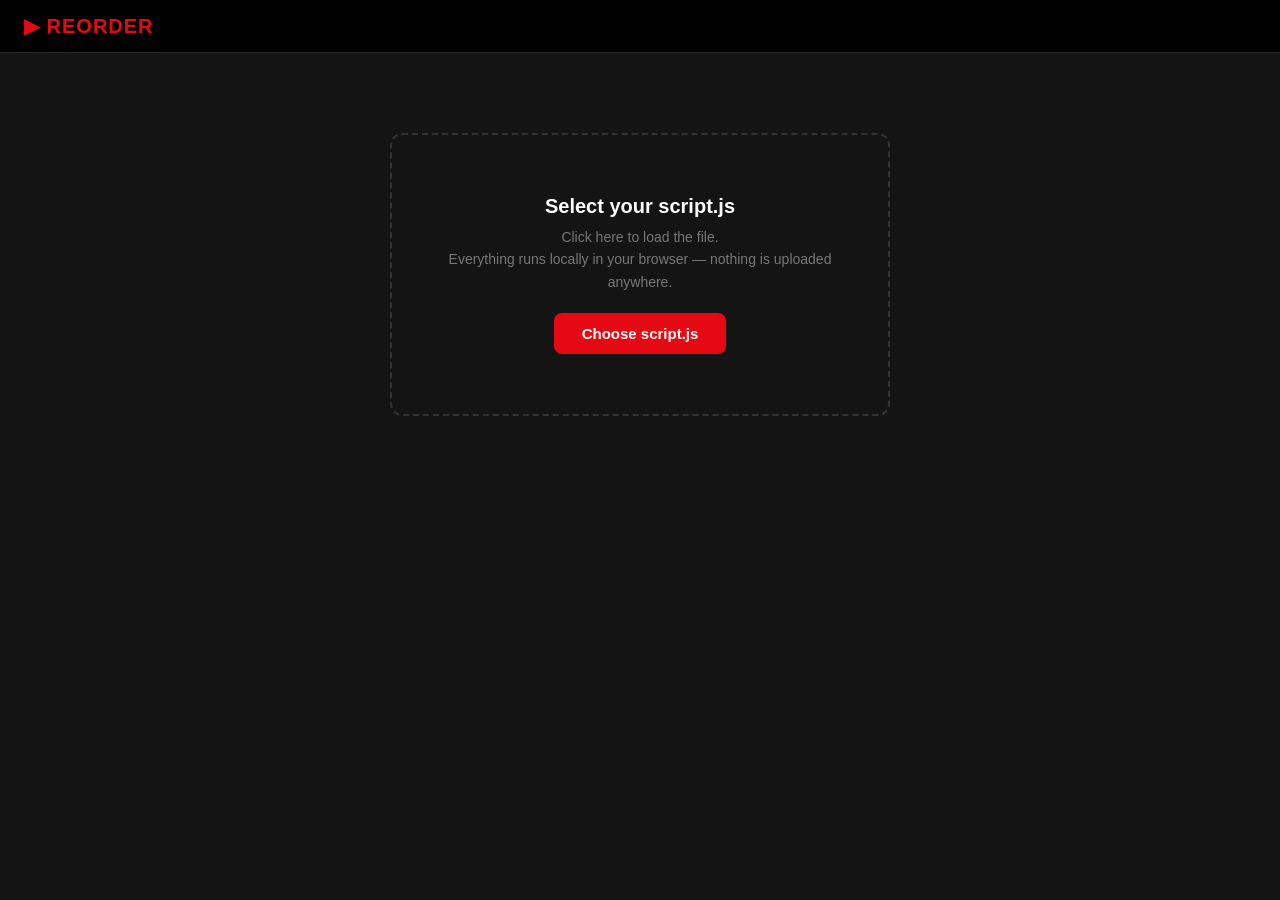
<file: reorder.html>
<!DOCTYPE html>
<html lang="en">
<head>
<meta charset="UTF-8">
<meta name="viewport" content="width=device-width, initial-scale=1.0">
<title>Reorder Tool</title>
<style>
* { box-sizing: border-box; margin: 0; padding: 0; }
body { background: #141414; color: #fff; font-family: Inter, Arial, sans-serif; min-height: 100vh; }

/* ── Header ── */
header { background: #000; padding: 14px 24px; display: flex; align-items: center; gap: 16px; flex-wrap: wrap; border-bottom: 1px solid #2a2a2a; }
.logo { color: #e50914; font-size: 20px; font-weight: 900; letter-spacing: 1px; white-space: nowrap; }
.controls { display: flex; align-items: flex-end; gap: 12px; flex-wrap: wrap; flex: 1; }
.ctrl-group { display: flex; flex-direction: column; gap: 4px; }
.ctrl-label { font-size: 11px; color: #777; text-transform: uppercase; letter-spacing: .5px; }
select { background: #1e1e1e; color: #fff; border: 1px solid #3a3a3a; border-radius: 6px; padding: 7px 12px; font-size: 13px; cursor: pointer; min-width: 160px; }
select:focus { outline: none; border-color: #e50914; }
.header-actions { display: flex; gap: 8px; align-items: center; margin-left: auto; }
.badge { background: #2a2a2a; color: #aaa; padding: 6px 12px; border-radius: 20px; font-size: 12px; white-space: nowrap; }
.badge span { color: #fff; font-weight: 700; }
.btn { padding: 8px 18px; border-radius: 6px; border: none; cursor: pointer; font-size: 13px; font-weight: 600; display: flex; align-items: center; gap: 6px; transition: opacity .15s, transform .1s; white-space: nowrap; }
.btn:hover { opacity: .85; }
.btn:active { transform: scale(.97); }
.btn-red { background: #e50914; color: #fff; }
.btn-dark { background: #2a2a2a; color: #ddd; }
.btn-green { background: #1db954; color: #fff; }
.changes-dot { width: 8px; height: 8px; background: #e50914; border-radius: 50%; display: none; }
.changes-dot.active { display: inline-block; }

/* ── Info bar ── */
.info-bar { background: #1a1a1a; border-bottom: 1px solid #2a2a2a; padding: 10px 24px; font-size: 13px; color: #888; display: none; }
.info-bar strong { color: #ccc; }

/* ── Main ── */
main { padding: 20px 24px; }

/* ── Upload zone ── */
.upload-zone { border: 2px dashed #333; border-radius: 12px; padding: 60px 40px; text-align: center; max-width: 500px; margin: 60px auto; cursor: pointer; transition: border-color .2s, background .2s; }
.upload-zone:hover { border-color: #e50914; background: #1a0000; }
.upload-zone h2 { font-size: 20px; margin-bottom: 8px; }
.upload-zone p { color: #777; font-size: 14px; line-height: 1.6; }
#fileInput { display: none; }
.upload-btn { margin-top: 20px; background: #e50914; color: #fff; border: none; padding: 12px 28px; border-radius: 8px; font-size: 15px; font-weight: 700; cursor: pointer; }

/* ── Grid ── */
.grid { display: grid; grid-template-columns: repeat(auto-fill, minmax(155px, 1fr)); gap: 10px; display: none; }
.thumb { background: #1e1e1e; border-radius: 8px; overflow: hidden; cursor: grab; border: 2px solid transparent; transition: border-color .15s, box-shadow .15s; user-select: none; position: relative; }
.thumb:hover { border-color: #555; }
.thumb.dragging { opacity: .35; cursor: grabbing; }
.thumb.drag-over { border-color: #e50914; box-shadow: 0 0 0 3px rgba(229,9,20,.25); }
.thumb img { width: 100%; height: 120px; object-fit: cover; display: block; pointer-events: none; background: #111; }
.thumb-video-wrap { width: 100%; height: 120px; background: #111; position: relative; overflow: hidden; pointer-events: none; }
.thumb-video-wrap video { width: 100%; height: 100%; object-fit: cover; }
.video-badge { position: absolute; top: 6px; right: 6px; background: rgba(229,9,20,.9); color: #fff; font-size: 10px; font-weight: 700; padding: 2px 7px; border-radius: 4px; }
.thumb-footer { padding: 7px 8px 8px; display: flex; align-items: center; gap: 6px; }
.thumb-num { background: #e50914; color: #fff; font-size: 11px; font-weight: 800; border-radius: 4px; padding: 2px 6px; flex-shrink: 0; min-width: 26px; text-align: center; }
.thumb-name { font-size: 11px; color: #bbb; white-space: nowrap; overflow: hidden; text-overflow: ellipsis; }
.empty-msg { color: #555; text-align: center; padding: 60px; font-size: 15px; grid-column: 1/-1; }
</style>
</head>
<body>

<header>
  <div class="logo">&#9654; REORDER</div>
  <div class="controls" id="headerControls" style="display:none">
    <div class="ctrl-group">
      <span class="ctrl-label">Profile</span>
      <select id="profileSelect"></select>
    </div>
    <div class="ctrl-group">
      <span class="ctrl-label">Section</span>
      <select id="sectionSelect"></select>
    </div>
    <div class="badge">Items: <span id="countBadge">0</span></div>
  </div>
  <div class="header-actions" id="headerActions" style="display:none">
    <button class="btn btn-dark" onclick="resetSection()">&#8635; Reset</button>
    <button class="btn btn-green" onclick="exportJSON()">
      <span class="changes-dot" id="changesDot"></span>
      &#8595; Export Order JSON
    </button>
  </div>
</header>

<div class="info-bar" id="infoBar">
  <strong>Drag thumbnails</strong> to reorder &nbsp;·&nbsp;
  Switch sections freely (changes are remembered) &nbsp;·&nbsp;
  When done, click <strong>Export Order JSON</strong> — it saves ALL your reorders into one .json file &nbsp;·&nbsp;
  Share that file with Copilot to update script.js
</div>

<main id="main">
  <div class="upload-zone" id="uploadZone" onclick="document.getElementById('fileInput').click()">
    <h2>Select your script.js</h2>
    <p>Click here to load the file.<br>Everything runs locally in your browser — nothing is uploaded anywhere.</p>
    <button class="upload-btn" type="button">Choose script.js</button>
  </div>
  <input type="file" id="fileInput" accept=".js">
  <div class="grid" id="grid"></div>
</main>

<script>
// ── State ──
let galleryData = null;
let currentItems = [];
let originalItems = [];
let allChanges = {};  // key: "profile::sectionId" → value: ordered items array
let dragSrcIndex = null;

// ── File load ──
document.getElementById('fileInput').addEventListener('change', function(e) {
  const file = e.target.files[0];
  if (!file) return;
  const reader = new FileReader();
  reader.onload = ev => parseScript(ev.target.result);
  reader.readAsText(file);
});

function extractGalleryDataRaw(text) {
  const marker = 'const galleryData = ';
  const start = text.indexOf(marker);
  if (start === -1) return null;
  const objStart = text.indexOf('{', start);
  let depth = 0, inStr = false, strCh = '', escaped = false;
  for (let i = objStart; i < text.length; i++) {
    const ch = text[i];
    if (escaped) { escaped = false; continue; }
    if (ch === '\\' && inStr) { escaped = true; continue; }
    if (inStr) { if (ch === strCh) inStr = false; continue; }
    if (ch === '"' || ch === "'" || ch === '`') { inStr = true; strCh = ch; continue; }
    if (ch === '{') depth++;
    else if (ch === '}') { depth--; if (depth === 0) return text.slice(objStart, i + 1); }
  }
  return null;
}

function parseScript(text) {
  const raw = extractGalleryDataRaw(text);
  if (!raw) { alert('Could not find "const galleryData" in the file.'); return; }
  try {
    galleryData = (0, eval)('(' + raw + ')');
  } catch(e) {
    alert('Could not parse galleryData:\n' + e.message + '\n\nFirst 200 chars of extracted text:\n' + raw.slice(0, 200));
    return;
  }
  document.getElementById('uploadZone').style.display = 'none';
  document.getElementById('grid').style.display = 'grid';
  document.getElementById('headerControls').style.display = 'flex';
  document.getElementById('headerActions').style.display = 'flex';
  document.getElementById('infoBar').style.display = 'block';
  buildProfileSelect();
}

// ── Selectors ──
function buildProfileSelect() {
  const sel = document.getElementById('profileSelect');
  sel.innerHTML = '';
  Object.keys(galleryData).forEach(key => {
    const opt = document.createElement('option');
    opt.value = key;
    opt.textContent = galleryData[key].name || key;
    sel.appendChild(opt);
  });
  sel.addEventListener('change', buildSectionSelect);
  buildSectionSelect();
}

function buildSectionSelect() {
  const profileKey = document.getElementById('profileSelect').value;
  const sections = galleryData[profileKey].sections || [];
  const sel = document.getElementById('sectionSelect');
  sel.innerHTML = '';
  sections.forEach(sec => {
    const opt = document.createElement('option');
    opt.value = sec.id;
    const key = profileKey + '::' + sec.id;
    const mark = allChanges[key] ? ' ✎' : '';
    opt.textContent = sec.title + ' (' + sec.items.length + ')' + mark;
    sel.appendChild(opt);
  });
  sel.removeEventListener('change', loadSection);
  sel.addEventListener('change', loadSection);
  loadSection();
}

function loadSection() {
  const profileKey = document.getElementById('profileSelect').value;
  const sectionId = document.getElementById('sectionSelect').value;
  const section = (galleryData[profileKey].sections || []).find(s => s.id === sectionId);
  if (!section) return;
  const key = profileKey + '::' + sectionId;
  const source = allChanges[key] || section.items;
  originalItems = section.items.map(i => ({...i}));
  currentItems = source.map(i => ({...i}));
  document.getElementById('countBadge').textContent = currentItems.length;
  renderGrid();
}

// ── Grid ──
function renderGrid() {
  const grid = document.getElementById('grid');
  grid.innerHTML = '';
  if (!currentItems.length) {
    grid.innerHTML = '<div class="empty-msg">No items in this section.</div>';
    return;
  }
  currentItems.forEach((item, idx) => grid.appendChild(makeThumb(item, idx)));
  setupDragDrop();
}

function makeThumb(item, idx) {
  const isVideo = item.src.includes('.mp4') || item.src.includes('/video/');
  const div = document.createElement('div');
  div.className = 'thumb';
  div.draggable = true;
  div.dataset.index = idx;
  let thumbSrc = item.src;
  if (!isVideo && thumbSrc.includes('res.cloudinary.com')) {
    thumbSrc = thumbSrc.replace('/upload/', '/upload/w_220,h_130,c_fill/');
  }
  const name = item.title || item.src.split('/').pop();
  const mediaHTML = isVideo
    ? `<div class="thumb-video-wrap"><video src="${item.src}#t=0.5" preload="metadata" muted playsinline></video><div class="video-badge">&#9654; VIDEO</div></div>`
    : `<img src="${thumbSrc}" alt="${name}" loading="lazy">`;
  div.innerHTML = `${mediaHTML}<div class="thumb-footer"><span class="thumb-num">${idx+1}</span><span class="thumb-name" title="${name}">${name}</span></div>`;
  return div;
}

// ── Drag & Drop ──
function setupDragDrop() {
  document.querySelectorAll('.thumb').forEach(th => {
    th.addEventListener('dragstart', e => {
      dragSrcIndex = +th.dataset.index;
      th.classList.add('dragging');
      e.dataTransfer.effectAllowed = 'move';
    });
    th.addEventListener('dragover', e => { e.preventDefault(); th.classList.add('drag-over'); });
    th.addEventListener('dragleave', () => th.classList.remove('drag-over'));
    th.addEventListener('drop', e => {
      e.preventDefault();
      th.classList.remove('drag-over');
      const dropIdx = +th.dataset.index;
      if (dragSrcIndex === dropIdx) return;
      const moved = currentItems.splice(dragSrcIndex, 1)[0];
      currentItems.splice(dropIdx, 0, moved);
      saveChanges();
      renderGrid();
    });
    th.addEventListener('dragend', () => {
      document.querySelectorAll('.thumb').forEach(t => t.classList.remove('dragging','drag-over'));
    });
  });
}

function saveChanges() {
  const profileKey = document.getElementById('profileSelect').value;
  const sectionId = document.getElementById('sectionSelect').value;
  const key = profileKey + '::' + sectionId;
  allChanges[key] = currentItems.map(i => ({...i}));
  document.getElementById('changesDot').classList.add('active');
  updateSectionMarkers();
}

function updateSectionMarkers() {
  const profileKey = document.getElementById('profileSelect').value;
  const sections = galleryData[profileKey].sections || [];
  const opts = document.getElementById('sectionSelect').options;
  sections.forEach((sec, i) => {
    const key = profileKey + '::' + sec.id;
    const mark = allChanges[key] ? ' ✎' : '';
    if (opts[i]) opts[i].textContent = sec.title + ' (' + sec.items.length + ')' + mark;
  });
}

// ── Reset ──
function resetSection() {
  const profileKey = document.getElementById('profileSelect').value;
  const sectionId = document.getElementById('sectionSelect').value;
  const key = profileKey + '::' + sectionId;
  delete allChanges[key];
  currentItems = originalItems.map(i => ({...i}));
  document.getElementById('changesDot').classList.toggle('active', Object.keys(allChanges).length > 0);
  updateSectionMarkers();
  renderGrid();
}

// ── Export JSON ──
function exportJSON() {
  if (!Object.keys(allChanges).length) {
    alert('No changes yet! Drag some thumbnails to reorder first.');
    return;
  }
  const output = { _info: 'Reorder file. Share this with Copilot to update script.js.', changes: [] };
  for (const key of Object.keys(allChanges)) {
    const [profile, ...rest] = key.split('::');
    const sectionId = rest.join('::');
    output.changes.push({
      profile: profile,
      sectionId: sectionId,
      items: allChanges[key].map((item, i) => ({ id: i+1, src: item.src, title: item.title }))
    });
  }
  const blob = new Blob([JSON.stringify(output, null, 2)], { type: 'application/json' });
  const a = document.createElement('a');
  a.href = URL.createObjectURL(blob);
  a.download = 'reorder-' + new Date().toISOString().slice(0,10) + '.json';
  a.click();
  URL.revokeObjectURL(a.href);
}
</script>
</body>
</html>
</file>
